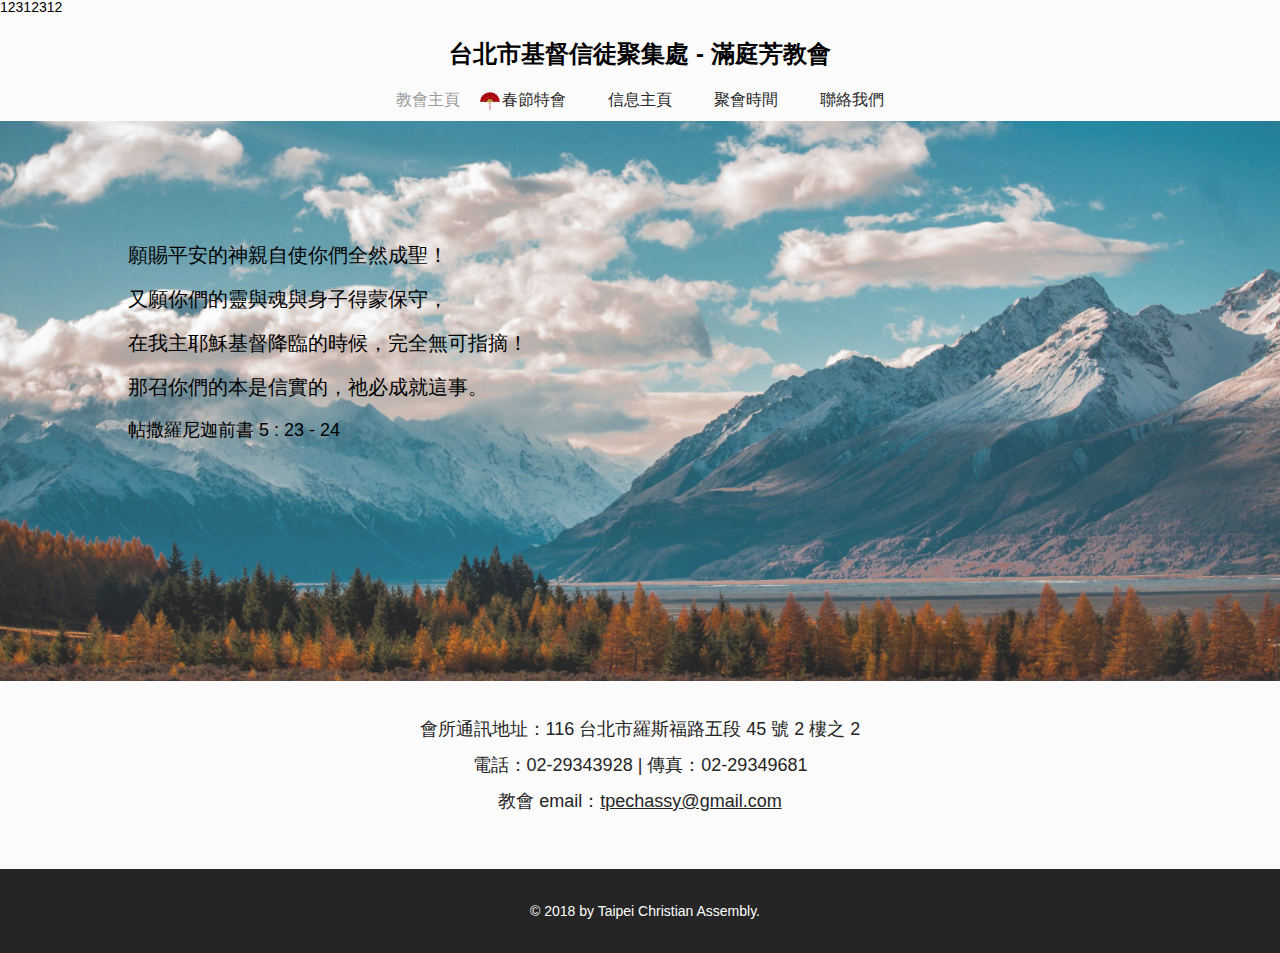
<file: index.html>
12312312
<!doctype html>
<html>
<head>
	<meta charset="UTF-8">
	<meta name="viewport" content="width=device-width, initial-scale=1.0">
	<title>台北市基督信徒聚集處 - 滿庭芳教會</title>
  <link rel="shortcut icon" href="./images/favicon.ico" type="image/x-icon">
  <link rel="apple-touch-icon" href="./images/favicon.ico" type="image/x-icon">
	<link rel="stylesheet" type="text/css" href="css/style.css">
	<link rel="stylesheet" type="text/css" href="css/mobile.css" media="screen and (max-width : 568px)">
</head>
<body>
	<div id="header">
		<a href="index.html" class="logo">​
			<h1>台北市基督信徒聚集處&nbsp;- 滿庭芳教會</h1>
		</a>
		<nav>
			<ul id="navigation">
				<li class="selected">
					<a href="index.html">教會主頁</a>
				</li>
				<li>
					<a class="new" href="conference.html">春節特會</a>
				</li>
				<li>
					<a href="messages.html">信息主頁</a>
				</li>
				<li>
					<a href="schedule.html">聚會時間</a>
				</li>
				<li>
					<a href="contact.html">聯絡我們</a>
				</li>
			</ul>
		</nav>
	</div>
	<section id="body">
		<div id="featured">
			<img src="images/the-beacon.jpg">
			<div>
				<span>願賜平安的神親自使你們全然成聖！</span>
				<span>又願你們的靈與魂與身子得蒙保守，</span>
				<span>在我主耶穌基督降臨的時候，完全無可指摘！</span>
				<span>那召你們的本是信實的，祂必成就這事。</span>
				<span class="note">帖撒羅尼迦前書 5 : 23 - 24</span>
			</div>
		</div>
		<div class="content" itemscope itemtype="http://schema.org/Organization">
			<p itemprop="address"itemscope itemtype="http://schema.org/PostalAddress">會所通訊地址：<span itemprop="addressLocality">116</span> <span itemprop="postalCode">台北市</span><span itemprop="streetAddress">羅斯福路五段&nbsp;45 號&nbsp;2 樓之&nbsp;2</span></p>
			<p>電話：<span itemprop="telephone">02-29343928</span> | 傳真：<span itemprop="faxNumber">02-29349681</span></p>
			<p>教會 email：<a href="mailto:tpechassy@gmail.com" itemprop="email">tpechassy@gmail.com</a></p>
		</div>
	</section>
	<footer id="footer">
		<div>
			<p>&copy; 2018 by Taipei Christian Assembly.</p>
		</div>
	</footer>
</body>
</html>
</file>
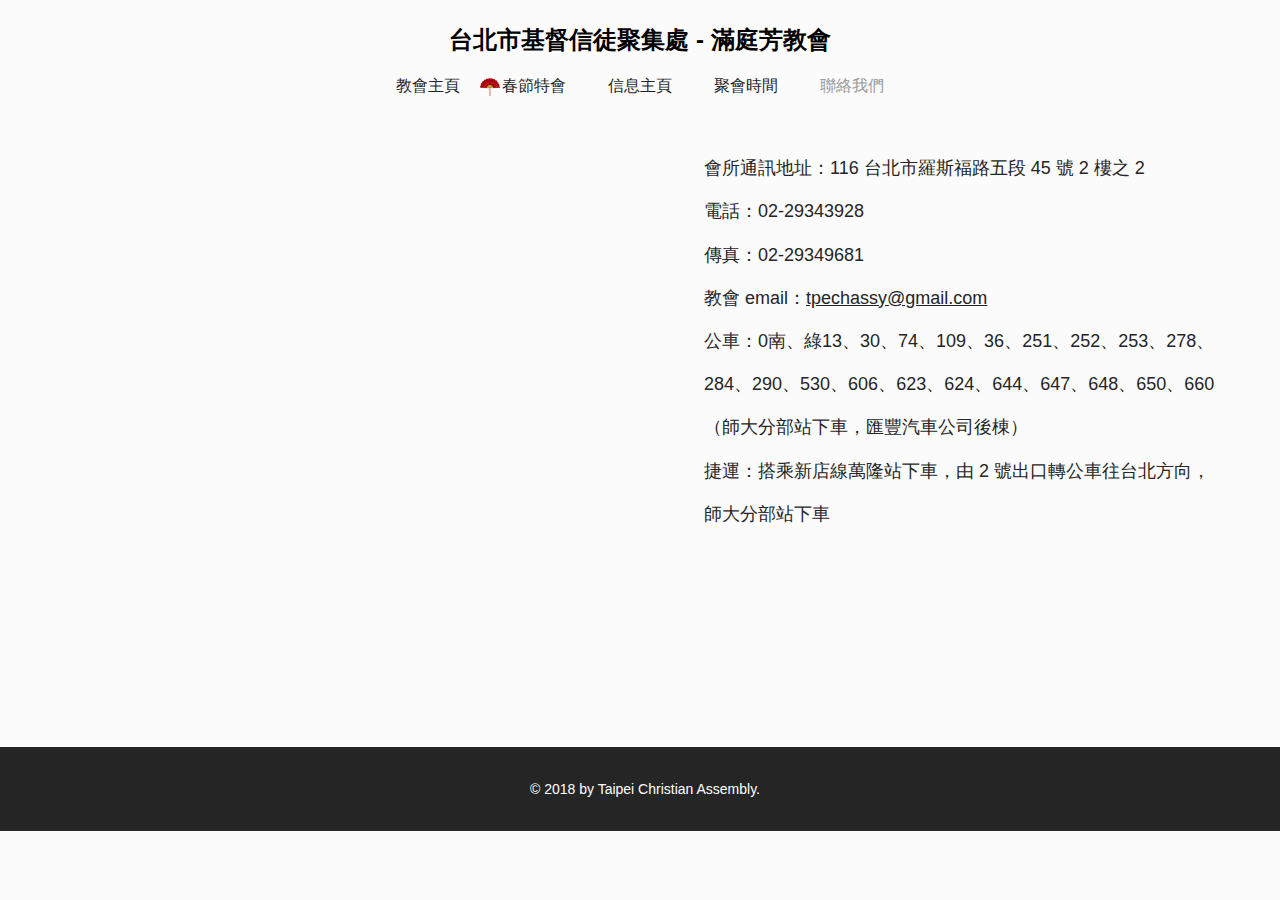
<file: contact.html>
<head>
	<meta charset="UTF-8">
	<meta name="viewport" content="width=device-width, initial-scale=1.0">
	<title>台北市基督信徒聚集處 - 滿庭芳教會</title>
    <link rel="shortcut icon" href="./images/favicon.ico" type="image/x-icon">
    <link rel="apple-touch-icon" href="./images/favicon.ico" type="image/x-icon">
	<link rel="stylesheet" type="text/css" href="css/style.css">
	<link rel="stylesheet" type="text/css" href="css/mobile.css" media="screen and (max-width : 568px)">
</head>
<body>
	<header id="header">
		<a href="index.html" class="logo">​
			<h1>台北市基督信徒聚集處 - 滿庭芳教會</h1>
		</a>
		<nav>
			<ul id="navigation">
				<li>
					<a href="index.html">教會主頁</a>
				</li>
				<li>
					<a class="new" href="conference.html">春節特會</a>
				</li>
				<li>
					<a href="messages.html">信息主頁</a>
				</li>
				<li>
					<a href="schedule.html">聚會時間</a>
				</li>
				<li class="selected">
					<a href="contact.html">聯絡我們</a>
				</li>
			</ul>
		</nav>
	</header>
	<div id="body">
		<div class="wrapper">
			<div class="map">
				<iframe frameborder="0" style="border:0" src="https://www.google.com/maps/embed/v1/place?q=%E5%8F%B0%E5%8C%97%E5%B8%82%E7%BE%85%E6%96%AF%E7%A6%8F%E8%B7%AF%E4%BA%94%E6%AE%B545%E8%99%9F&key=AIzaSyDFmS-RgYc2GwOAA4xISOrnzogG_pl4JiY" allowfullscreen></iframe>
			</div>
			<div class="contact" itemscope itemtype="http://schema.org/Organization">
				<p itemprop="address"itemscope itemtype="http://schema.org/PostalAddress">會所通訊地址：<span itemprop="addressLocality">116</span> <span itemprop="postalCode">台北市</span><span itemprop="streetAddress">羅斯福路五段&nbsp;45 號&nbsp;2 樓之&nbsp;2</span></p>
				<p>電話：<span itemprop="telephone">02-29343928</span></p>
				<p>傳真：<span itemprop="faxNumber">02-29349681</span></p>
				<p>教會 email：<a href="mailto:tpechassy@gmail.com" itemprop="email">tpechassy@gmail.com</a></p>
				<p>公車：0南、綠13、30、74、109、36、251、252、253、278、284、290、530、606、623、624、644、647、648、650、660（師大分部站下車，匯豐汽車公司後棟）</p>
				<p>捷運：搭乘新店線萬隆站下車，由 2 號出口轉公車往台北方向，師大分部站下車</p>
			</div>
		</div>
	</div>
	<footer id="footer">
		<div>
			<p>&copy; 2018 by Taipei Christian Assembly.</p>
		</div>
	</footer>
</body>
</html>
</file>
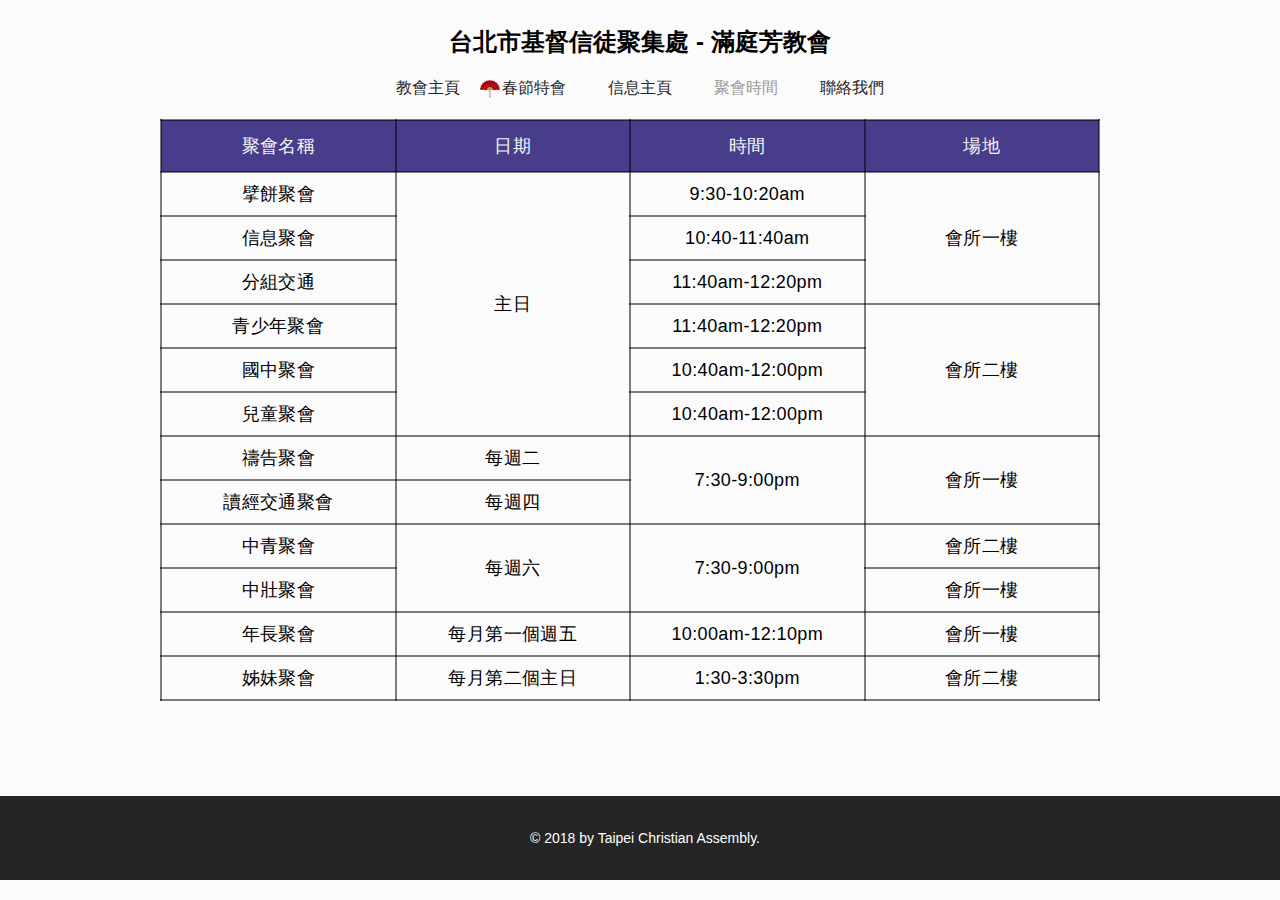
<file: schedule.html>
<!doctype html>
<html>
<head>
	<meta charset="UTF-8">
	<meta name="viewport" content="width=device-width, initial-scale=1.0">
	<title>台北市基督信徒聚集處 - 滿庭芳教會</title>
    <link rel="shortcut icon" href="./images/favicon.ico" type="image/x-icon">
    <link rel="apple-touch-icon" href="./images/favicon.ico" type="image/x-icon">
	<link rel="stylesheet" type="text/css" href="css/style.css">
	<link rel="stylesheet" type="text/css" href="css/mobile.css" media="screen and (max-width : 568px)">
</head>
<body>
	<header id="header">
		<a href="index.html" class="logo">​
			<h1>台北市基督信徒聚集處 - 滿庭芳教會</h1>
		</a>
		<nav>
			<ul id="navigation">
				<li>
					<a href="index.html">教會主頁</a>
				</li>
				<li>
					<a class="new" href="conference.html">春節特會</a>
				</li>
				<li>
					<a href="messages.html">信息主頁</a>
				</li>
				<li class="selected">
					<a href="schedule.html">聚會時間</a>
				</li>
				<li>
					<a href="contact.html">聯絡我們</a>
				</li>
			</ul>
		</nav>
	</header>
	<div id="body">
		<div>
			<table class="table-schedule">
				<thead>
					<tr>
						<th>聚會名稱</th>
						<th>日期</th>
						<th>時間</th>
						<th>場地</th>
					</tr>
				</thead>
				<tbody>
					<tr>
						<td>擘餅聚會</td>
						<td rowspan="6">主日</td>
						<td>9:30-10:20am</td>
						<td rowspan="3">會所一樓</td>
					</tr>
					<tr>
						<td>信息聚會</td>
						<td>10:40-11:40am</td>
					</tr>
					<tr>
						<td>分組交通</td>
						<td>11:40am-12:20pm</td>
					</tr>
					<tr>
						<td>青少年聚會</td>
						<td>11:40am-12:20pm</td>
						<td rowspan="3">會所二樓</td>
					</tr>
					<tr>
						<td>國中聚會</td>
						<td>10:40am-12:00pm</td>
					</tr>
					<tr>
						<td>兒童聚會</td>
						<td>10:40am-12:00pm</td>
					</tr>
					<tr>
						<td>禱告聚會</td>
						<td>每週二</td>
						<td rowspan="2">7:30-9:00pm</td>
						<td rowspan="2">會所一樓</td>
					</tr>
					<tr>
						<td>讀經交通聚會</td>
						<td>每週四</td>
					</tr>
					<tr>
						<td>中青聚會</td>
						<td rowspan="2">每週六</td>
						<td rowspan="2">7:30-9:00pm</td>
						<td>會所二樓</td>
					</tr>
					<tr>
						<td>中壯聚會</td>
						<td>會所一樓</td>
					</tr>
					<tr>
						<td>年長聚會</td>
						<td>每月第一個週五</td>
						<td>10:00am-12:10pm</td>
						<td>會所一樓</td>
					</tr>
					<tr>
						<td>姊妹聚會</td>
						<td>每月第二個主日</td>
						<td>1:30-3:30pm</td>
						<td>會所二樓</td>
					</tr>
				</tbody>
			</table>
		</div>
	</div>
	<footer id="footer">
		<div>
			<p>&copy; 2018 by Taipei Christian Assembly.</p>
		</div>
	</footer>
</body>
</html>
</file>
<file: css/style.css>
/* Website Template by freewebsitetemplates.com */
body {
	background: #fbfbfb;
	font-family: Arial, Helvetica, sans-serif;
	font-size: 14px;
	font-weight: normal;
	line-height: 1;
	margin: 0;
	min-width: 960px;
	padding: 0;
}
p {
	color: #252525;
	line-height: 24px;
	margin: 0;
	padding: 0;
}
p a {
	color: #252525;
	text-decoration: underline;
}
p a:hover {
	color: #898989;
}
#header {
	margin: 0 auto;
	text-align: center;
	width: 960px;
}
#header a.logo {
	color: #000;
	font-size: 12px;
	text-decoration: none;
}
#header a.logo img {
	border: 0;
	display: block;
	margin: 0;
	padding: 0;
}
#header ul {
	margin: 0;
	padding: 10px 0;
}
#header ul .new:before {
		background: url('../images/fan.png');
    content: '';
		background-size: cover;
    position: absolute;
    width: 20px;
    height: 18px;
    margin-left: -22px;
}
#header ul li {
	display: inline;
	list-style: none;
	margin: 0;
	padding: 0 19px;
}
#header ul li a {
	color: #252525;
	display: inline-block;
	font-family: "Arial Black", Gadget, sans-serif;
	font-size: 16px;
	margin: 0;
	padding: 0 0 3px;
	text-decoration: none;
	text-transform: uppercase;
}
#header ul li a:hover, #header ul li.selected a {
	color: #999;
}
#body {
	margin: 0;
	padding: 0 0 50px;
	text-align: center;
}
#body > div {
	margin: 0 auto;
	padding: 0;
	width: 960px;
}
#body > div img {
	border: 2px solid #292929;
	margin: 24px 0 0;
	padding: 0;
}
#body > div .article {
	margin: 0 auto;
	padding: 30px 30px 0;
	width: 560px;
}
#body > div .article h2 {
	font-family: "Arial Black", Gadget, sans-serif;
	font-size: 25px;
	font-weight: normal;
	margin: 0 0 30px;
}
#body > div .article h3 {
	color: #252525;
	line-height: 24px;
	margin: 0;
	padding: 0;
}
#body > div .article h4 {
	background: #252525;
	color: #fff;
	display: inline-block;
	font-family: "Arial Black", Gadget, sans-serif;
	font-size: 25px;
	font-weight: normal;
	margin: 0 0 30px;
	padding: 8px 27px 10px;
}
#body > div .article p {
	margin: 0 0 30px;
}
#body div ul, table {
	padding: 10px;
	width: 940px;
}
#body div ul li {
	display: block;
	list-style: none;
	margin: 0 0 13px;
	overflow: hidden;
	padding: 0;
}
#body div ul li .figure {
	border-right: 2px solid #1a1a1a;
	float: left;
	margin: 0;
	padding: 0;
	width: 376px;
}
#body div ul li img {
	border: 0;
	display: block;
	margin: 0;
	padding: 0;
	opacity: 0.8;
	transition: 0.5s ease-in-out;
}
#body div ul li .figure:hover img {
	opacity: 1;
}
#body div ul li div {
	float: left;
	margin: 0;
	width: 558px;
}
#body div ul li div h3 {
	color: #252525;
	font-family: "Arial Black", Gadget, sans-serif;
	font-size: 25px;
	font-weight: normal;
	margin: 0;
	padding: 0;
	text-transform: uppercase;
}
#body div ul li div p {
	padding: 30px 30px 18px;
}
#body div ul li div a.more {
	background: #000;
	color: #fff;
	display: inline-block;
	font-family: "Arial Black", Gadget, sans-serif;
	font-size: 18px;
	font-weight: normal;
	margin: 0;
	padding: 8px 28px;
	text-decoration: none;
	text-transform: uppercase;
}
#body div ul li div a.more:hover {
	color: #252525;
	background: #fff;
	border: 2px solid #252525;
}
#body > .container {
  font-size: 16px;
  line-height: 1.5;
  margin: 20px auto;
  text-align: left;
}
#body #featured {
	margin: 0 0 13px;
	padding: 0;
	position: relative;
	width: 100%;
}
#body #featured img {
	border: 0;
	display: block;
	margin: 0;
	padding: 0;
	opacity: .85;
	width: 100%;
}
#body #featured div {
	left: 10%;
	position: absolute;
	top: 20%;
	text-align: left;
	width: 400px;
}
#body #featured div span {
	color: #000;
	display: inline-block;
	font-size: 20px;
	font-weight: 500;
	padding: 12px 0;
}
#body #featured div a {
	background: #0ba39c;
	color: #fff;
	display: inline-block;
	font-size: 16px;
	margin: 15px 0 0;
	padding: 26px 27px 22px;
	text-align: center;
	text-decoration: none;
	text-transform: uppercase;
}
#body #featured div a:hover {
	background: #1fc3bc;
}
#body #featured .note {
	font-size: 18px;
}
#body .content {
	margin: 30px auto 0;
	width: 860px;
}
#body .content p {
	font-size: 18px;
	line-height: 2.0em;
}
#body > ul, .content {
	margin: 0 auto;
	overflow: hidden;
	padding: 24px 0 0;
	width: 960px;
}
#body > ul li {
	display: block;
	float: left;
	margin: 0 10px 20px;
	padding: 0;
	width: 300px;
}
#body > ul li a img {
	border: 2px solid #1a1a1a;
	display: block;
	margin: 0;
	padding: 0;
	opacity: .8;
	transition: 0.5s ease-in-out;
}
#body > ul li a:hover img {
	opacity: 1;
}
#body > ul li a span {
	display: block;
	margin: 0;
	padding: 33px 0 0;
}
#body form {
	margin: 0 auto;
	padding: 24px 0 0;
	width: 620px;
}
#body form input, #body form textarea {
	border: 2px solid #252525;
	color: #252525;
	font-family: Arial, Helvetica, sans-serif;
	font-size: 15px;
	font-weight: normal;
	margin: 0 0 37px;
	padding: 20px 10px;
	text-align: center;
	text-transform: uppercase;
	width: 596px;
}
#body form textarea {
	height: 175px;
	overflow: auto;
	resize: none;
}
#body form #send {
	background: #252525;
	color: #fff;
	font-family: "Arial Black", Gadget, sans-serif;
	font-size: 15px;
	font-weight: normal;
	display: inline-block;
	padding: 20px 28px;
	width: auto;
}
#body form #send:hover {
	background: #fff;
	color: #252525;
	cursor: pointer;
}
#body table {
	border-collapse: collapse;
	margin: 10px 0 45px 0;
}
.message-title {
	background: darkslateblue;
}
#body .table-messages .message-title p {
	color: whitesmoke;
	font-size: 18px;
	margin-left: 30px;
	padding: 10px 0;
	text-align: left;
}
.message-title .tab-hours {
	padding-left: 20px;
}
.message-title .tab-title {
	padding-left: 50px;
}
#body .message-title .tab-download {
	margin-left: -75px;
}
#body.table-messages {
	margin-top: 0px;
}
#body .table-messages li {
	border-bottom: 2px solid rgba(0,0,0,0.5);
	margin: 0;
}
#body .table-messages p {
	padding: 25px 0px;
}
#body .tab-hours,
#body .tab-title,
#body .tab-content,
#body .tab-download {
	font-size: 16px;
	letter-spacing: 0.02em;
	line-height: 20px;
}
#body .table-schedule th,
#body .table-schedule td {
	border: 2px solid rgba(0, 0, 0, 0.5);
	font-size: 18px;
	letter-spacing: 0.02em;
	line-height: 40px;
	width: 25%;
}
#body .table-schedule th {
	background-color: darkslateblue;
	color: whitesmoke;
	font-size: 18px;
	font-weight: 400;
	line-height: 40px;
	padding: 5px;
}
#body .tab-hours,
#body .tab-content {
	width: 15%;
}
#body .pure-pdf .tab-content {
	margin-left: 140px;
}
#body .tab-title {
	width: 25%;
}
#body .tab-audio {
	width: 35%;
}
#body .tab-audio p {
	padding: 10px 0 0 0;
}
#body .tab-download {
	width: 10%;
}
#body img.download {
    display: inline-block;
    border-radius: 5px;
    border: black 1px solid;
    margin: 0 0 3px 10px;
    padding: 2px;
    width: 20px;
}
#body .table-schedule .tab-download {
	border-right: none;
}
#body .tab-download a {
	text-decoration: underline;
	color: blue;
	font-size: 16px;
	padding-right: 5px;
}
#body .contact {
	margin: 40px 0 40px 55vw;
	width: 40vw;
}
#body .contact p {
	font-size: 18px;
	line-height: 2.4em;
	text-align: left;
}
#body .wrapper {
	height: 550px;
	width: 100vw;
}
#body .map {
	float: left;
	position: relative;
}
#body .map iframe {
	height: 500px;
	position: absolute;
	left: 5vw;
	width: 45vw;
}
#footer {
	background: #252525;
	margin: 0;
	padding: 30px 0;
}
#footer div {
	margin: 0 auto;
	overflow: hidden;
	padding: 0;
	text-align: center;
	width: 960px;
}
#footer div p {
	color: #fff;
	line-height: 24px;
	margin: 0 0 0 10px;
	padding: 0;
}
</file>
<file: css/mobile.css>
/* Website Template by freewebsitetemplates.com */
body {
	min-width: 0;
}
#header {
	padding: 20px 0;
	position: relative;
	width: 100%;
}
#header a.logo {
	width: 80%;
}
#header a.logo h1 {
	font-size: 16px;
}
#header ul {
	padding-top: 15px;
}
#header ul li {
	padding: 0 12px;
}
#header ul li a {
	font-size: 12px;
}
#header ul .new:before {
  width: 14px;
  height: 12px;
  margin-left: -16px;
}
#body {
	width: 100%;
}
#body h1 {
	display: block;
	font-size: 20px;
	margin: 0 auto;
	width: 90%;
}
#body h1 span {
	display: block;
	padding: 3%;
	width: 94%;
}
#body > div {
	padding: 0 5%;
	width: 90%;
}
#body > div img {
	margin: 24px 0 30px;
	width: 98%
}
#body > div .article {
	padding: 0;
	width: 100%;
}
#body > div .article h2, #body > div .article h4 {
	font-size: 18px;
	font-weight: bold;
}
#body .content {
	margin: 30px 0 0;
	width: 90%;
}
#body .content p {
	font-size: 14px;
}
#body #featured {
	overflow: hidden;
	margin: 0 0 20px
}
#body #featured img {
	min-width: 600px;
}
#body #featured div {
	margin: 0;
	left: 5%;
	padding: 0 2%;
	position: absolute;
	top: 20px;
	text-align: left;
	width: 96%;
}
#body #featured div h2 {
	font-size: 14px;
	font-weight: normal;
	margin: 50px 0 10px;
	padding: 8px 5px;
}
#body #featured div span {
	display: block;
	font-size: 14px;
	padding: 10px;
}
#body #featured .note {
	font-size: 12px;
}
#body #featured div a {
	font-size: 14px;
	margin: 5px 0 0;
	padding: 10px;
}
#body > ul {
	overflow: visible;
	padding: 0 5%;
	width: 90%;
}
#body ul.gallery {
	padding: 5% 0;
	overflow: hidden;
	width: 100%;
}
#body > ul li {
	float: none;
	margin: 0;
	width: 100%;
}
#body ul.gallery li {
	float: left;
	margin: 0 0 5% 5%;
	width: 42%;
}
#body > ul li a img {
	width: 98%;
}
#body > ul li a span {
	padding: 15px 0;
}
#body div ul {
	margin: 0;
	padding: 20px 0;
	width: 100%;
}
#body table {
	margin: 20px 0 0 0;
	width: auto;
}
#body .table-schedule th,
#body .table-schedule td {
	font-size: inherit;
	line-height: 20px;
}
.message-title p {
	font-size: 14px;
	margin-left: 25px;
	text-align: left;
}
#body .message-title  .tab-title {
	padding-left: 35px;
	width: 20%;
}
#body .message-title  .tab-download {
	margin: 0;
	padding-left: 30px;
}
#body div ul.table-messages li {
	padding: 10px 0;
}
#body div ul li .figure {
	border: 0;
	display: block;
	float: none;
	margin: 0 0 20px;
	width: 100%;
}
#body div ul li .figure img {
	width: 100%;
}
#body div ul li div {
	float: none;
	padding: 0;
	width: 100%;
}
#body .table-messages p {
	padding: 0;
}
#body .table-messages .message-title p {
	font-size: 14px;
	padding: 0;
}
#body .table-schedule div, #body .table-schedule p {
	margin: 0;
	padding: 0;
}
#body .tab-hours, #body .tab-title, #body .tab-content,
#body .tab-download, #body .tab-audio {
	font-size: 12px;
	float: left;
	letter-spacing: 0;
}
#body .tab-download {
	margin-top: -5px;
	width: 20%;
}
#body .tab-download a {
	font-size: 12px;
	line-height: 2.5;
}
#body .tab-audio {
	margin-top: 5px;
}
#body .tab-hours,
#body .tab-content {
	width: 20%;
}
#body .pure-pdf .tab-content {
	margin-left: 20%;
}
#body .pure-pdf p {
	line-height: 2;
}
#body .pure-pdf .tab-download {
	margin-top: -3px;
}
#body .tab-title {
	width: 40%;
}
#body div ul li div a.more:hover {
	height: 14px;
	line-height: 14px;
}
#body .wrapper {
	margin-top: 20px;
	height: auto;
	width: auto;
}
#body .contact {
	clear: both;
	margin: 10px;
	width: auto;
}
#body .map {
	float: none;
}
#body .map iframe {
	position: static;
	height: 300px;
	width: 300px;
}
.yt-channel {
	height: 60px;
	margin: 0;
}
.yt-channel a {
	float: left;
	font-size: 28px;
	line-height: normal;
}
.yt-icon {
	background-size: 50%;
	height: 80px;
	width: 80px;
}
iframe {
	width: 100%;
}
#body .contact p {
	font-size: 14px;
}
#footer {
	padding: 15px 0;
}
#footer div {
	overflow: visible;
	width: 100%;
}
#footer div p {
	float: none;
	margin: 0;
	text-align: center;
}
#footer div ul {
	float: none;
	margin: 0 auto;
	width: 256px;
}
</file>
